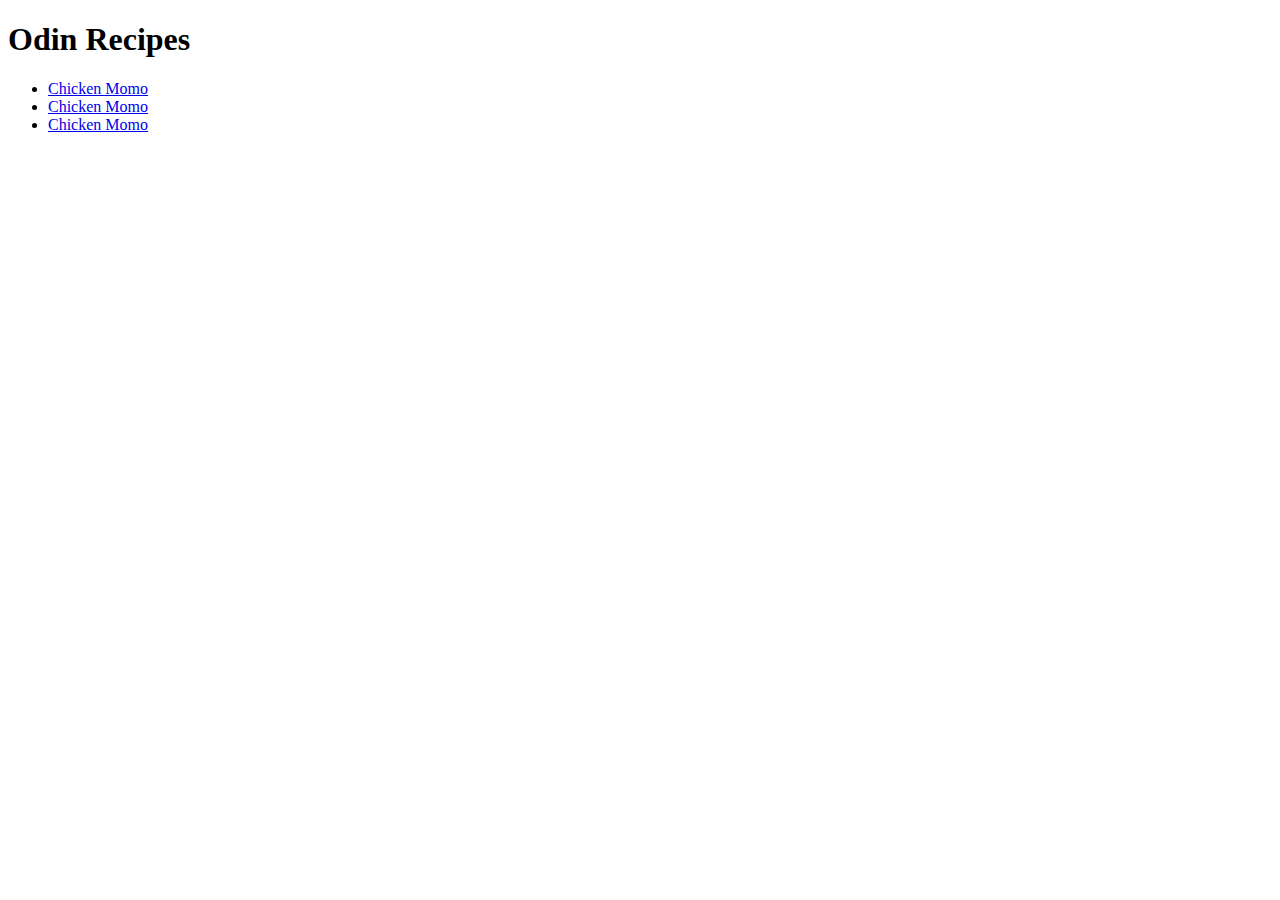
<file: index.html>
<!DOCTYPE html>
<html lang="en">
<head>
    <meta charset="UTF-8">
    <meta name="viewport" content="width=device-width, initial-scale=1.0">
    <title>Recipes</title>
</head>
<body>
    <h1>Odin Recipes</h1>
    <ul>
        <li><a href="recipes/momo.html">Chicken Momo</a>
        </li>
        <li><a href="recipes/momo.html">Chicken Momo</a></li>
        <li><a href="recipes/momo.html">Chicken Momo</a></li>
    </ul>
</body>
</html>
</file>
